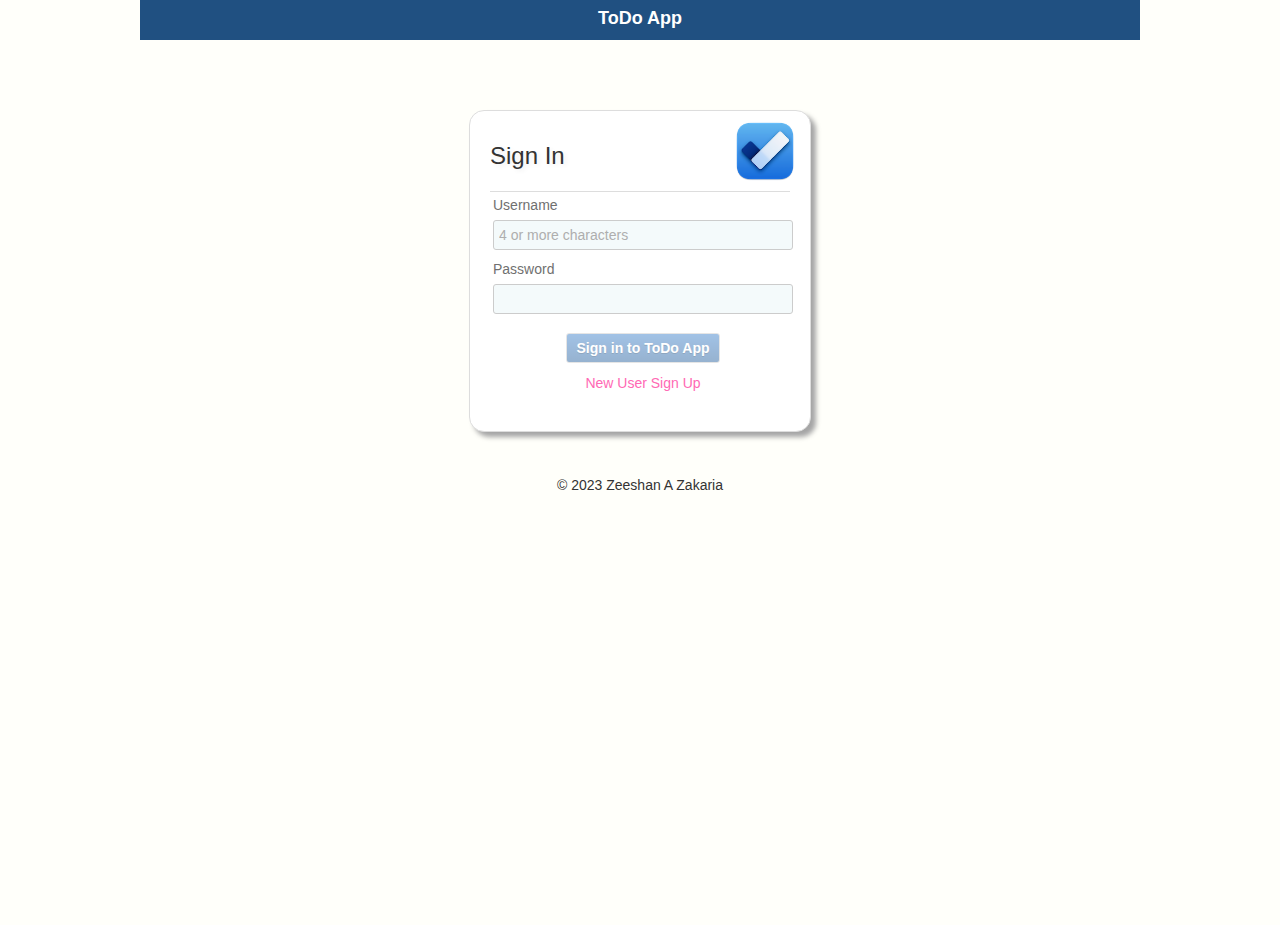
<file: views/index.html>
<!DOCTYPE html>
<html lang="en">

<head>
  <meta charset="UTF-8">
  <title>Sign In</title>
  <script src="https://ajax.googleapis.com/ajax/libs/jquery/3.6.3/jquery.min.js"></script>
  <link rel="icon" type="image/x-icon" href="../static/images/favicon.ico">
  <link rel="stylesheet" href="../static/css/common.css">
</head>

<body id="container">
  <div id="alert"></div>
  <center>
    <div style="width: 100%" id="header">
      <table width="100%" align="center" border="0" style="border-spacing: 0px; padding:0; margin: 0 auto">
        <tr>
          <td align="center">
            <span id="logo">ToDo App</span>
          </td>
        </tr>
      </table>
    </div>
  </center>
  <br />
  <div id="signin">
    <div id="signinheader" style="float: left">
      Sign In
      <div style="float: right; padding: 0; margin: -25px -10px 0 0;">
        <img height="70px" src="../static/images/logo_128.png" alt="ToDo App Logo" />
      </div>
    </div>
    <table>
      <tr>
        <td align="left">
          <span class="field_label">Username</span>
          <input class="forminput" type="text" id="username" placeholder="4 or more characters" name="username"
            value="" />
        </td>
      </tr>
      <tr>
        <td align="left">
          <span class="field_label">Password</span>
          <input class="forminput" type="password" id="password" name="password" value="" />
        </td>
      </tr>
      <tr>
        <td align="center">
          <button disabled="true" id="blueButton" onclick="signInUser()">Sign in to ToDo App</button>
          </br>
          <a id="signUpUser" onclick="signUpUser()">New User Sign Up</a>
        </td>
      </tr>
      </tr>
    </table>
  </div>

  <br />
  <br />
  <table align="center">
    <tr>
      <td>
        &COPY; 2023 Zeeshan A Zakaria
      </td>
    </tr>
    <script src="../static/js/common.js"></script>
</body>

</html>
</file>
<file: static/css/common.css>
root {
  display: block;
}

html {
  margin: 0px;
  padding: 0px;
  text-align: center;
  /* for IE */
  height: 100%;
}

body {
  opacity: 0;
  background-color: #F5F5F5;
  margin: 0px;
  padding-top: 0px;
  padding-bottom: 25px;
  text-align: center;
  /* for IE */
  height: 100%;
}

* {
  font-family: sans-serif;
  font-size: 14px;
  color: #333;
  line-height: 1.42857142857143;
}

a {
  color: hotpink;
  cursor: pointer;
}

a:visited {
  color: green;
}

a:hover {
  color: rgb(238, 0, 255);
}

a:active {
  color: blue;
}

::placeholder {
  /* Chrome, Firefox, Opera, Safari 10.1+ */
  color: rgb(174, 174, 174);
  opacity: 1;
  /* Firefox */
}

:-ms-input-placeholder {
  /* Internet Explorer 10-11 */
  color: rgb(174, 174, 174);
}

::-ms-input-placeholder {
  /* Microsoft Edge */
  color: rgb(174, 174, 174);
}

#container {
  background-color: #fffffa;
  min-height: 100%;
  position: relative;
  width: 1000px;
  margin: 0 auto;
  /* for the rest */
}

#heading1 {
  color: #fff;
  font-weight: normal;
  font-size: 16px;
  margin: 0;
  padding: 0;
}

#header_logo {
  background-color: #fff;
}

#logoimage {
  margin: 0px;
  padding: 0px;
  border: 0px;
  line-height: 1;
}

#header {
  padding-top: 5px;
  padding-bottom: 5px;
  background-color: #205081;
  height: 30px;
  color: white;
  text-align: left;
}

#logout_icon {
  margin-top: 3px;
}

#logo {
  font-weight: bolder;
  font-size: large;
  color: white;
}

#signinheader {
  border-bottom: 1px solid #ddd;
  -moz-border-radius-topright: 10px;
  -moz-border-radius-topleft: 10px;
  -webkit-border-top-right-radius: 10px;
  -webkit-border-top-left-radius: 10px;
  border-top-right-radius: 10px;
  border-top-left-radius: 10px;
  text-align: left;
  text-shadow: #eee 0.1em 0.1em 0.2em;
  font-size: 24px;
  font-weight: normal;
  line-height: 1.25;
  height: 50px;
  width: 300px;
  padding-top: 10px;
}

.inputdisabled {
  background-color: transparent !important;
  border: none;
}

.inputenabled {
  background-color: #efefef;
  border: none;
}

.field_label {
  color: #707070;
  text-align: left;
  font-weight: normal;
  padding: 0px;
  margin: 0 0 5px 0;
  display: block;
  float: none;
}

.forminput {
  text-align: left;
  background-color: #F4FAFB;
  border: 1px solid #CCC;
  border-radius: 3px;
  height: 20px;
  width: 288px;
  padding: 4px 5px 4px 5px;
  margin-bottom: 5px;
}

.forminput2 {
  text-align: left;
  background-color: #D1E7F3;
  border: 1px solid #CCC;
  border-radius: 3px;
  height: 20px;
  width: 288px;
  padding: 4px 5px 4px 5px;
  margin-bottom: 5px;
}

.formlabel {
  text-align: right;
  font-weight: bold;
  padding: 5px;
}

#alert {
  overflow: hidden;
  z-index: 999;
  width: 100%;
  text-align: center;
  position: absolute;
  top: 0px;
  left: 0;
  background-color: #F00;
  height: 0;
  color: #fff;
  font: 20px/40px arial, sans-serif;
  opacity: .9;
}

#signin {
  padding: 20px;
  border: 1px solid #ddd;
  margin: 50px auto 0 auto;
  background-color: #fff;
  width: 300px;
  height: 280px;
  -moz-border-radius: 15px;
  -webkit-border-radius: 15px;
  border-radius: 15px;
  -moz-box-shadow: 5px 5px 5px #A5A5A5;
  -webkit-box-shadow: 5px 5px 5px #A5A5A5;
  box-shadow: 5px 5px 5px #A5A5A5;
  /* For IE 8 */
  -ms-filter: "progid:DXImageTransform.Microsoft.Shadow(Strength=4, Direction=135, Color='#000000')";
  /* For IE 5.5 - 7 */
  filter: progid:DXImageTransform.Microsoft.Shadow(Strength=4, Direction=135, Color='#000000');
}

button {
  background: #3068a2;
  background: -moz-linear-gradient(top, #4687ce 0, #3068a2 100%);
  background: -webkit-linear-gradient(top, #4687ce 0, #3068a2 100%);
  background: -o-linear-gradient(top, #4687ce 0, #3068a2 100%);
  background: -ms-linear-gradient(top, #4687ce 0, #3068a2 100%);
  background: linear-gradient(top, #4687ce 0, #3068a2 100%);
  border: 1px solid #ccc;
  box-sizing: border-box;
  display: inline-block;
  margin: 10px;
  padding: 4px 10px;
  text-decoration: none;
  white-space: nowrap;
  vertical-align: baseline;
  font-variant: normal;
  cursor: pointer;
  border-radius: 3px;
  color: #fff;
  font-weight: bold;
  text-shadow: 0 1px 0 #205081;
}

button:hover {
  background: -moz-linear-gradient(top, #3068a2 0, #4687ce 100%);
  background: -webkit-linear-gradient(top, #3068a2 0, #4687ce 100%);
  background: -o-linear-gradient(top, #3068a2 0, #4687ce 100%);
  background: -ms-linear-gradient(top, #3068a2 0, #4687ce 100%);
  background: linear-gradient(top, #3068a2 0, #4687ce 100%);
  filter: progid:DXImageTransform.Microsoft.gradient(startColorstr='#dfdfdf', endColorstr='#ededed');
  background-color: #3068a2;
}

button:disabled {
  opacity: 0.5;
}

.log {
  border-top: 1px solid #ddd;
  text-align: left;
}

.timestamp {
  border-top: 1px solid #ddd;
  text-align: left;
  color: #aaa;
  font-size: small;
}
</file>
